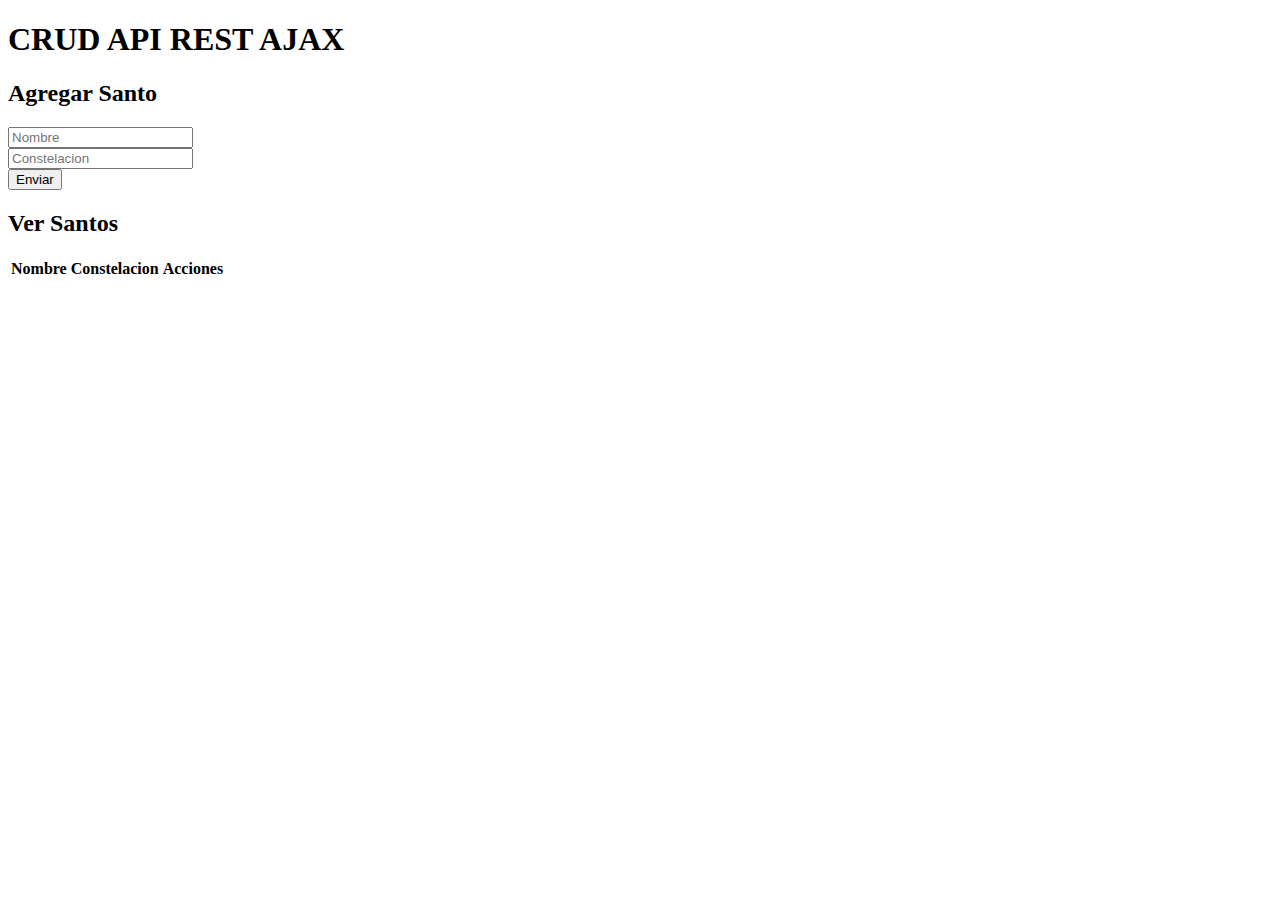
<file: indexAjax.html>
<!DOCTYPE html>
<html lang="en">

<head>
     <meta charset="UTF-8">
     <meta name="viewport" content="width=device-width, initial-scale=1.0">
     <title>Crud API Rest Ajax</title>
</head>

<body>
     <h1>CRUD API REST AJAX</h1>
     <section id="crud">
          <article>
               <h2 class="crud-title">Agregar Santo</h2>
               <form class="crud-form">
                    <input type="text" name="nombre" placeholder="Nombre" required>
                    <br>
                    <input type="text" name="constelacion" placeholder="Constelacion" required>
                    <br>
                    <input type="submit" value="Enviar">
                    <input type="hidden" name="action">
               </form>
          </article>

          <article>
               <h2>Ver Santos</h2>
               <table id="crud-table">
                    <thead>
                         <tr>
                              <th>Nombre</th>
                              <th>Constelacion</th>
                              <th>Acciones</th>
                         </tr>
                    </thead>
                    <tbody>

                    </tbody>
               </table>
          </article>
     </section>
     <template id="crud-template">
          <tr>
               <td class="name"></td>
               <td class="constellation"></td>
               <td>
                    <button class="edit"></button>
                    <button class="delete"></button>
               </td>
          </tr>
     </template>

     <script>
          const d = document,
               $table = d.querySelector('.crud-table'),
               $form = d.querySelector('.crud-form'),
               $title = d.querySelector('.crud-title'),
               $template = d.getElementById('.crud-template').content,
               $fragment = d.createDocumentFragment();
     </script>
</body>

</html>
</file>
